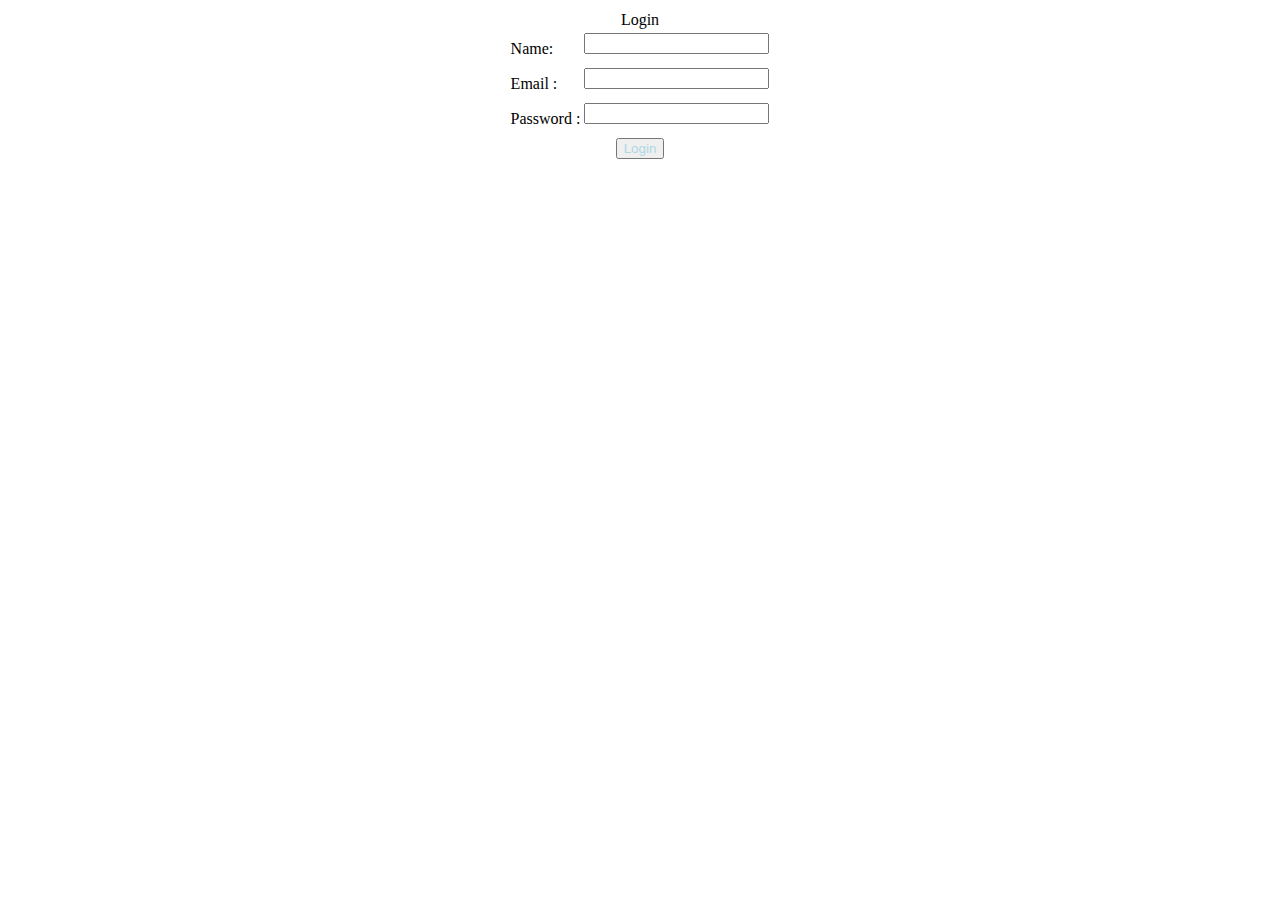
<file: signup.html>
<!DOCTYPE html>
<html lang="en">
<head>
    <meta charset="UTF-8">
    <meta name="viewport" content="width=device-width, initial-scale=1.0">
    <title>Veggies / login</title>
    <!-- <link rel="stylesheet" href="back.css"> -->
</head>
<style>
    body{
        text-transform: capitalize;
    }
    table{
        display: flex;
        justify-content: center;
        align-items: center;
    }
    .text{
        display: flex;
        justify-content: center;
        align-items: center;
        margin-bottom: 20px;
    }
    .inputs{
        text-decoration: none;
        text-transform: capitalize;
    }
    input{
        outline: none;
        margin-bottom: 10px;
    }
    #btn{
        color: lightblue;
    }
</style>
<body>
    <div class="signup-box">
        <table>
            <center>
                <tr align="center">
                    <td colspan="2">
                        Login
                    </td>
                </tr>
                <tr>
                    <td>
                        <label for="name">Name:</label>
                    </td>
                    <td>
                        <input type="text" name="name" id="name"><br>
                    </td>
                </tr>
                <tr>
                    <td>
                        <label for="Email">email :</label>
                    </td>
                    <td>
                        <input type="email" name="name" id="Email"><br>
                    </td>
                </tr>
                <tr>
                    <td>
                        <label for="password">password : </label>
                    </td>
                    <td>
                        <input type="password" name="password" id="password">
                    </td>
                </tr>
                <tr align="center">
                    <td colspan="2">
                        <button id="btn">Login</button>
                    </td>
                </tr>
            </center>
        </table>
    </div>
</body>
</html>
</file>
<file: back.css>
* {
    margin: 0;
    padding: 0;
    box-sizing: border-box;
}
body {
    background-color: #f0f2f5;
    font-family: Arial, sans-serif;
    display: flex;
    justify-content: center;
    align-items: center;
    height: 100vh;
}
.container {
    display: flex;
    justify-content: center;
    align-items: center;
    height: 100%;
}

.signup-box {
    width: 90%;
    max-width: 400px;
    padding: 20px;
    background: #fff;
    border-radius: 8px;
    box-shadow: 0 0 10px rgba(0, 0, 0, 0.1);
    text-align: center;
}

.signup-box h2 {
    margin-bottom: 20px;
    color: #333;
}

.textbox {
    margin-bottom: 20px;
}

.textbox input {
    width: 100%;
    padding: 10px;
    border: 1px solid #ddd;
    border-radius: 4px;
    font-size: 16px;
}

.btn {
    width: 100%;
    padding: 10px;
    background-color: #007bff;
    border: none;
    border-radius: 4px;
    color: white;
    font-size: 16px;
    cursor: pointer;
}

.btn:hover {
    background-color: #0056b3;
}
.login-link {
    margin-top: 20px;
    font-size: 14px;
}

.login-link a {
    color: #007bff;
    text-decoration: none;
}

.login-link a:hover {
    text-decoration: underline;
}
@media (max-width: 600px) {
    .signup-box {
        width: 100%;
        padding: 15px;
    }

    .textbox input {
        font-size: 14px;
    }

    .btn {
        font-size: 14px;
        padding: 12px;
    }

    .login-link {
        font-size: 12px;
    }
}
</file>
